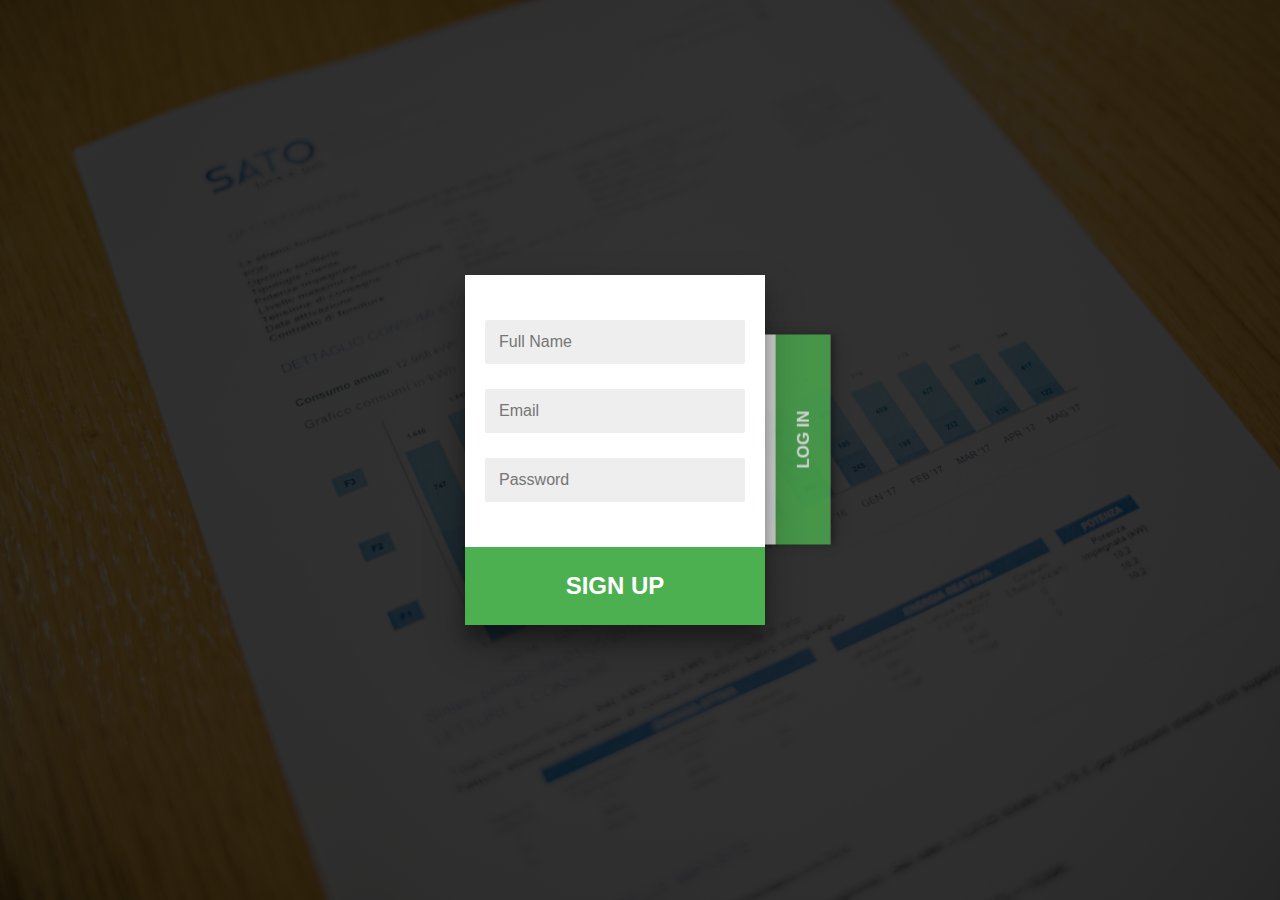
<file: login.html>
<!DOCTYPE html>
<html lang="en" >

<head>
  <meta charset="UTF-8">
  <title>Card Switch</title>
  
  
  
      <link rel="stylesheet" href="css/login.css">

  
</head>

<body style="  background-image: linear-gradient(rgba(0,0,0,0.8),rgba(0,0,0,0.8)),url(images/sjhd.jpg);
  background-position: center;
  background-size: cover;
}">

  <div class="form-collection">
    <div class="card elevation-3 limit-width log-in-card below turned">
      <div class="card-body">
        <div class="input-group email">
          <input type="text" placeholder="Email"/>
        </div>
        <div class="input-group password">
          <input type="password" placeholder="Password"/>
        </div>
        <a href="#" class="box-btn">Forgot Password?</a>
      </div>
      <div class="card-footer">
        <button type="submit" class="login-btn">Log in</button>
      </div>
    </div>

    <div class="card elevation-2 limit-width sign-up-card above">
      <div class="card-body">
        <div class="input-group fullname">
          <input type="text" placeholder="Full Name"/>
        </div>
        <div class="input-group email">
          <input type="email" placeholder="Email"/>
        </div>
        <div class="input-group password">
          <input type="password" placeholder="Password"/>
        </div>
      </div>
      <div class="card-footer">
        <button type="submit" class="signup-btn">Sign Up</button>
      </div>
    </div>
  </div>
  </div>
  <script src='https://cdnjs.cloudflare.com/ajax/libs/jquery/3.1.0/jquery.min.js'></script>

  

    <script  src="js/index.js"></script>




</body>

</html>
</file>
<file: css/login.css>
/*Generals */
html {
  margin: 0;
  height: 100%;
}

body {
  margin: 0;
  height: 100%;
  display: -webkit-box;
  display: -ms-flexbox;
  display: flex;
  display: -webkit-flex;
  -webkit-box-orient: horizontal;
  -webkit-box-direction: normal;
  -ms-flex-direction: row;
  flex-direction: row;
  -webkit-box-align: center;
  -ms-flex-align: center;
  align-items: center;
  -webkit-align-items: center;
  -webkit-box-pack: center;
  -ms-flex-pack: center;
  justify-content: center;
  background-image: url(images/2.jpg);
  background-position: center;
  background-size: cover;
}

.form-collection {
  width: 350px;
  height: 350px;
}

.limit-width {
  width: 300px;
}

.absolute-footer {
  bottom: 0;
  left: 0;
  position: absolute;
  z-index: 1;
  text-align: center;
  font-family: "Roboto", sans-serif;
  font-size: 27.2px;
  font-size: 1.7rem;
  font-weight: 300;
  padding: 15px;
  background: rgba(0, 0, 0, 0.4);
  color: #fff;
}

.form-collection {
  z-index: 2;
}

/*Styling Card */
.card {
  font-family: "Open Sans", sans-serif;
  background: #fff;
  position: absolute;
  -webkit-transition: 0.3s ease all;
  transition: 0.3s ease all;
}

.card-body {
  padding: 20px;
}

.box-btn {
  text-decoration: none;
  text-align: center;
  text-transform: uppercase;
  display: block;
  padding: 15px;
  font-size: 16px;
  font-weight: 500;
  color: #444;
  background: rgba(0, 0, 0, 0);
  -webkit-transition: 0.2s ease all;
  transition: 0.2s ease all;
  border-radius: 3px;
}
.box-btn:hover {
  background: rgba(0, 0, 0, 0.06);
}
.box-btn:active {
  background: rgba(0, 0, 0, 0.1);
}

.input-group {
  border: 2px solid #eee;
  position: relative;
  background: #eee;
  margin: 25px 0;
  border-radius: 2px;
  overflow: hidden;
  padding: 10px;
}
.input-group input {
  border: none;
  background: transparent;
  width: 100%;
  outline: none;
  font-weight: 500;
  font-family: "Open Sans", sans-serif;
  font-size: 16px;
}
.input-group label {
  position: absolute;
  top: 10px;
  left: 0;
  padding-left: 10px;
  font-weight: 500;
  color: #aaa;
}

.card-footer button {
  width: 100%;
  padding: 25px;
  font-size: 24px;
  font-size: 1.5rem;
  text-transform: uppercase;
  font-weight: 600;
  background: #4CAF50;
  border: none;
  color: #fff;
  box-shadow: none;
  outline: none;
  cursor: pointer;
}

/*Animation Classes And Prerequisits */
.above {
  z-index: 1;
}

.below {
  z-index: 0;
}

.turned {
  opacity: 0.8;
  -ms-filter: "progid:DXImageTransform.Microsoft.Alpha(Opacity=80)";
}

.sign-up-card, .log-in-card {
  box-shadow: 0 19px 38px rgba(0, 0, 0, 0.3), 0 15px 12px rgba(0, 0, 0, 0.22);
}

.sign-up-card.turned {
  filter: url('data:image/svg+xml;charset=utf-8,<svg xmlns="http://www.w3.org/2000/svg"><filter id="filter"><feGaussianBlur stdDeviation="0.8" /></filter></svg>#filter');
  -webkit-filter: blur(0.8px);
  filter: blur(0.8px);
  webkit-filter: blur(0.8px);
  -webkit-transform: rotateZ(-90deg) translate3d(0, 100px, 0) scale(0.7);
  transform: rotateZ(-90deg) translate3d(0, 100px, 0) scale(0.7);
  box-shadow: 0 3px 6px rgba(0, 0, 0, 0.16), 0 3px 6px rgba(0, 0, 0, 0.23);
}

.log-in-card.turned {
  filter: url('data:image/svg+xml;charset=utf-8,<svg xmlns="http://www.w3.org/2000/svg"><filter id="filter"><feGaussianBlur stdDeviation="1" /></filter></svg>#filter');
  -webkit-filter: blur(1px);
  filter: blur(1px);
  webkit-filter: blur(1px);
  -webkit-transform: rotateZ(-90deg) translateX(0px) translateY(100px) scale(0.7);
  transform: rotateZ(-90deg) translateX(0px) translateY(100px) scale(0.7);
  box-shadow: 0 10px 20px rgba(0, 0, 0, 0.19), 0 6px 6px rgba(0, 0, 0, 0.23);
}

.animation-state-1 .sign-up-card.below {
  -webkit-transform: rotateZ(-7deg) translateY(150px) scale(0.78);
  transform: rotateZ(-7deg) translateY(150px) scale(0.78);
  opacity: 1;
  -ms-filter: "progid:DXImageTransform.Microsoft.Alpha(Opacity=100)";
  box-shadow: 0 14px 28px rgba(0, 0, 0, 0.25), 0 10px 10px rgba(0, 0, 0, 0.22);
  filter: url('data:image/svg+xml;charset=utf-8,<svg xmlns="http://www.w3.org/2000/svg"><filter id="filter"><feGaussianBlur stdDeviation="0.4" /></filter></svg>#filter');
  -webkit-filter: blur(0.4px);
  filter: blur(0.4px);
  webkit-filter: blur(0.4px);
}
.animation-state-1 .log-in-card.above {
  -webkit-transform: rotateZ(-83deg) translateY(-180px) translateX(100px) scale(0.78);
  transform: rotateZ(-83deg) translateY(-180px) translateX(100px) scale(0.78);
  opacity: 1;
  -ms-filter: "progid:DXImageTransform.Microsoft.Alpha(Opacity=100)";
  box-shadow: 0 14px 28px rgba(0, 0, 0, 0.25), 0 10px 10px rgba(0, 0, 0, 0.22);
  filter: url('data:image/svg+xml;charset=utf-8,<svg xmlns="http://www.w3.org/2000/svg"><filter id="filter"><feGaussianBlur stdDeviation="0.5" /></filter></svg>#filter');
  -webkit-filter: blur(0.5px);
  filter: blur(0.5px);
  webkit-filter: blur(0.5px);
}

.animation-state-finish .sign-up-card.above {
  -webkit-transform-origin: left top;
  transform-origin: left top;
  -webkit-transform: rotateZ(5deg) translateY(0px) scale(1);
  transform: rotateZ(5deg) translateY(0px) scale(1);
  opacity: 1;
  -ms-filter: "progid:DXImageTransform.Microsoft.Alpha(Opacity=100)";
  box-shadow: 0 14px 28px rgba(0, 0, 0, 0.25), 0 10px 10px rgba(0, 0, 0, 0.22);
  filter: url('data:image/svg+xml;charset=utf-8,<svg xmlns="http://www.w3.org/2000/svg"><filter id="filter"><feGaussianBlur stdDeviation="0" /></filter></svg>#filter');
  -webkit-filter: blur(0);
  filter: blur(0);
  webkit-filter: blur(0);
}
.animation-state-finish .log-in-card.below {
  -webkit-transform: rotateZ(-90deg) translateX(0px) translateY(100px) scale(0.7);
  transform: rotateZ(-90deg) translateX(0px) translateY(100px) scale(0.7);
  opacity: 0.8;
  -ms-filter: "progid:DXImageTransform.Microsoft.Alpha(Opacity=80)";
  filter: url('data:image/svg+xml;charset=utf-8,<svg xmlns="http://www.w3.org/2000/svg"><filter id="filter"><feGaussianBlur stdDeviation="1" /></filter></svg>#filter');
  -webkit-filter: blur(1px);
  filter: blur(1px);
  webkit-filter: blur(1px);
  box-shadow: 0 10px 20px rgba(0, 0, 0, 0.19), 0 6px 6px rgba(0, 0, 0, 0.23);
}

.animation-state-1 .log-in-card.below {
  -webkit-transform: rotateZ(-10deg) translateY(180px) scale(0.78);
  transform: rotateZ(-10deg) translateY(180px) scale(0.78);
  opacity: 1;
  -ms-filter: "progid:DXImageTransform.Microsoft.Alpha(Opacity=100)";
  box-shadow: 0 14px 28px rgba(0, 0, 0, 0.25), 0 10px 10px rgba(0, 0, 0, 0.22);
  filter: url('data:image/svg+xml;charset=utf-8,<svg xmlns="http://www.w3.org/2000/svg"><filter id="filter"><feGaussianBlur stdDeviation="0.5" /></filter></svg>#filter');
  -webkit-filter: blur(0.5px);
  filter: blur(0.5px);
  webkit-filter: blur(0.5px);
}
.animation-state-1 .sign-up-card.above {
  -webkit-transform: rotateZ(-80deg) translateY(-170px) translateX(100px) scale(0.78);
  transform: rotateZ(-80deg) translateY(-170px) translateX(100px) scale(0.78);
  opacity: 1;
  -ms-filter: "progid:DXImageTransform.Microsoft.Alpha(Opacity=100)";
  box-shadow: 0 14px 28px rgba(0, 0, 0, 0.25), 0 10px 10px rgba(0, 0, 0, 0.22);
  filter: url('data:image/svg+xml;charset=utf-8,<svg xmlns="http://www.w3.org/2000/svg"><filter id="filter"><feGaussianBlur stdDeviation="0.4" /></filter></svg>#filter');
  -webkit-filter: blur(0.4px);
  filter: blur(0.4px);
  webkit-filter: blur(0.4px);
}

.animation-state-finish .log-in-card.above {
  -webkit-transform-origin: left top;
  transform-origin: left top;
  -webkit-transform: rotateZ(5deg) translateY(0px) scale(1);
  transform: rotateZ(5deg) translateY(0px) scale(1);
  opacity: 1;
  -ms-filter: "progid:DXImageTransform.Microsoft.Alpha(Opacity=100)";
  box-shadow: 0 14px 28px rgba(0, 0, 0, 0.25), 0 10px 10px rgba(0, 0, 0, 0.22);
  filter: url('data:image/svg+xml;charset=utf-8,<svg xmlns="http://www.w3.org/2000/svg"><filter id="filter"><feGaussianBlur stdDeviation="0" /></filter></svg>#filter');
  -webkit-filter: blur(0);
  filter: blur(0);
  webkit-filter: blur(0);
}
.animation-state-finish .sign-up-card.below {
  filter: url('data:image/svg+xml;charset=utf-8,<svg xmlns="http://www.w3.org/2000/svg"><filter id="filter"><feGaussianBlur stdDeviation="0.4" /></filter></svg>#filter');
  -webkit-filter: blur(0.4px);
  filter: blur(0.4px);
  webkit-filter: blur(0.4px);
  -webkit-transform: rotateZ(-90deg) translate3d(0, 100px, 0) scale(0.7);
  transform: rotateZ(-90deg) translate3d(0, 100px, 0) scale(0.7);
  box-shadow: 0 3px 6px rgba(0, 0, 0, 0.16), 0 3px 6px rgba(0, 0, 0, 0.23);
  opacity: 0.7;
  -ms-filter: "progid:DXImageTransform.Microsoft.Alpha(Opacity=80)";
}
</file>
